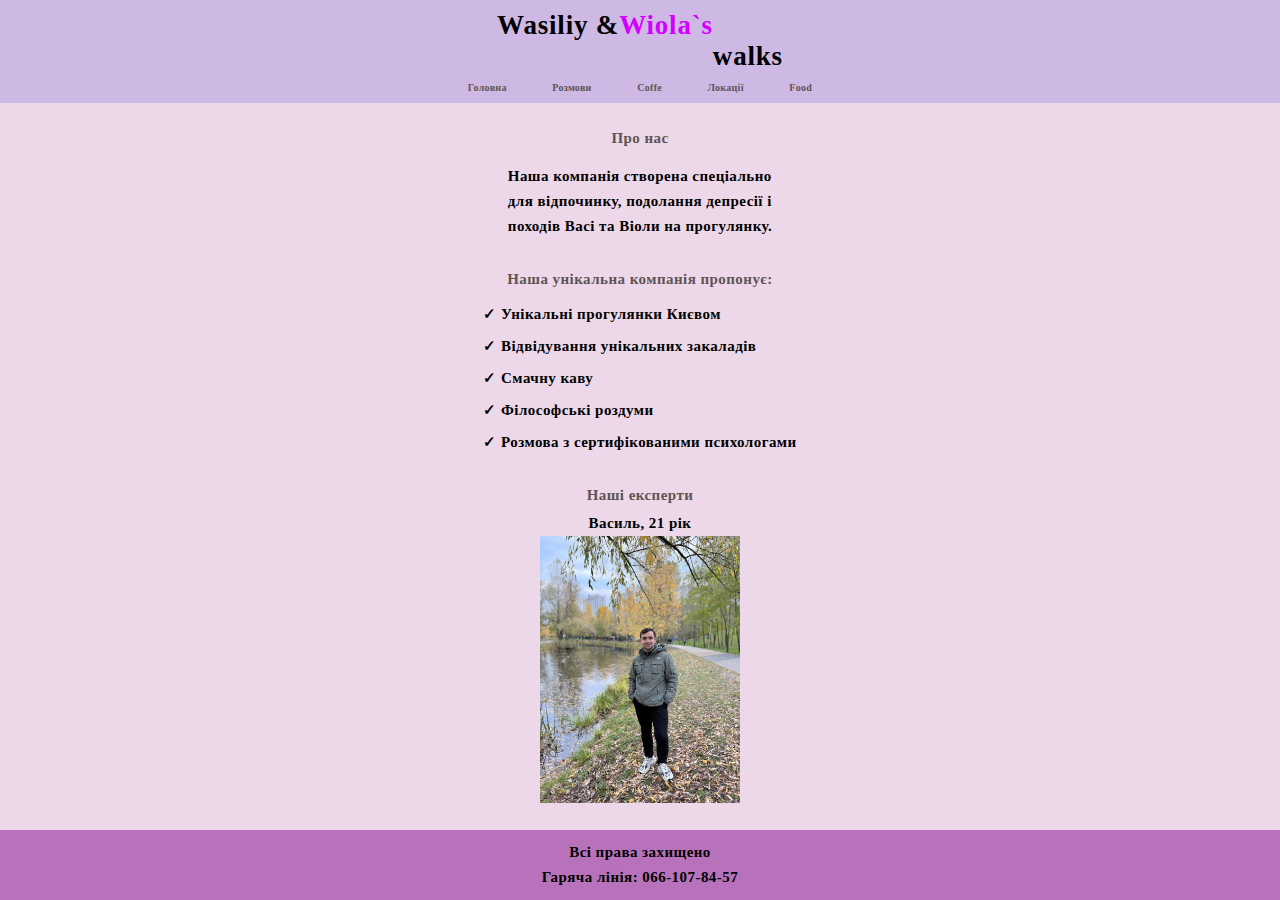
<file: index.html>
<!DOCTYPE html>
<html lang="uk">
<head>
    <meta charset="UTF-8">
    <meta http-equiv="X-UA-Compatible" content="IE=edge">
    <meta name="viewport" content="width=device-width, initial-scale=1.0">
    <title>Document</title>
    <link rel="stylesheet" href="./css/styles.css">
</head>
<body>
    <div class="wrapper">
        <header class="header">
            <div class="header-container">
                <nav class="header-nav">
                    <h1 class="header-logo"> Wasiliy & <span class="header-logo-viola"> Wiola`s </span> <br>walks </h1>
                    <ul class="header-nav-list">
                        <li class="header-nav-item"><a class="header-nav-link" href="./index.html">Головна</a></li>
                        <li class="header-nav-item"><a class="header-nav-link" href="./talks.html">Розмови</a></li>
                        <li class="header-nav-item"><a class="header-nav-link" href="./coffe.html">Coffe</a></li>
                        <li class="header-nav-item"><a class="header-nav-link" href="./locations.html">Локації</a></li>
                        <li class="header-nav-item"><a class="header-nav-link" href="./food.html">Food</a></li>
                    </ul>
                </nav>
            </div>
        </header>
        <main class="main">
            <div class="main-container">

                <h1 class="about-us">Про нас</h1>
                <p class="about-text">Наша компанія створена спеціально <br> для відпочинку,
                    подолання депресії і <br> походів Васі та Віоли на прогулянку.</p>
                <h5 class="about-us-2">
                    Наша унікальна компанія пропонує:
                </h5>
                <div class="about-cont">
                    <ul class="about-list-1">
                        <li class="about-text-1">✓ Унікальні прогулянки Києвом</li>
                        <li class="about-text-1">✓ Відвідування унікальних закаладів</li>
                        <li class="about-text-1">✓ Смачну каву</li>
                        <li class="about-text-1">✓ Філософські роздуми</li>
                        <li class="about-text-1">✓ Розмова з сертифікованими психологами</li>
                    </ul>
                </div>
                <h5 class="about-us-2">
                    Наші експерти
                </h5>
                <p class="about-text">Василь, 21 рік</p>
                <div class="img">
                    <img src="./img/vas.jpg" alt="" width="200">
                </div>
            
            </div>
        </main>
        <footer class="footer">
            <div class="footer-container">
                <p class="about-text">Всі права захищено <br> Гаряча лінія: 066-107-84-57</p>
                <p class="about-text"></p>
            </div>
        </footer>
    </div>
</body>
</html>
</file>
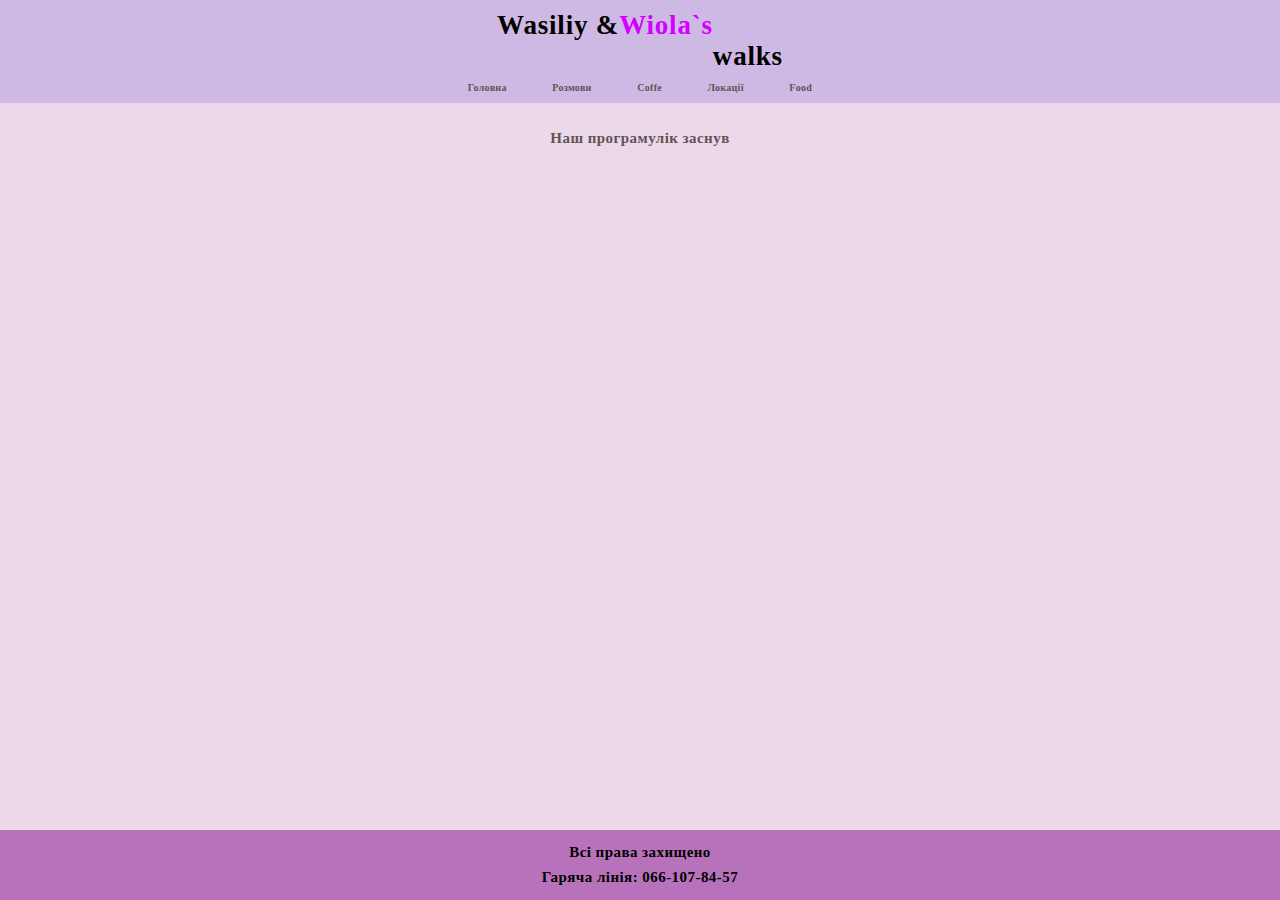
<file: coffe.html>
<!DOCTYPE html>
<html lang="uk">

<head>
    <meta charset="UTF-8">
    <meta http-equiv="X-UA-Compatible" content="IE=edge">
    <meta name="viewport" content="width=device-width, initial-scale=1.0">
    <title>Document</title>
    <link rel="stylesheet" href="./css/styles.css">
</head>

<body>
    <div class="wrapper">
        <header class="header">
            <div class="header-container">
                <nav class="header-nav">
                    <h1 class="header-logo"> Wasiliy & <span class="header-logo-viola"> Wiola`s </span> <br>walks </h1>
                    <ul class="header-nav-list">
                        <li class="header-nav-item"><a class="header-nav-link" href="./index.html">Головна</a></li>
                        <li class="header-nav-item"><a class="header-nav-link" href="./talks.html">Розмови</a></li>
                        <li class="header-nav-item"><a class="header-nav-link" href="./coffe.html">Coffe</a></li>
                        <li class="header-nav-item"><a class="header-nav-link" href="./locations.html">Локації</a></li>
                        <li class="header-nav-item"><a class="header-nav-link" href="./food.html">Food</a></li>
                    </ul>
                </nav>
            </div>
        </header>
        <main class="main">
            <h1 class="about-us">Наш програмулік заснув</h1>
        </main>
        <footer class="footer">
            <div class="footer-container">
                <p class="about-text">Всі права захищено <br>
                    Гаряча лінія: 066-107-84-57
                </p>
                <p class="about-text"></p>
            </div>
        </footer>
    </div>
</body>

</html>
</file>
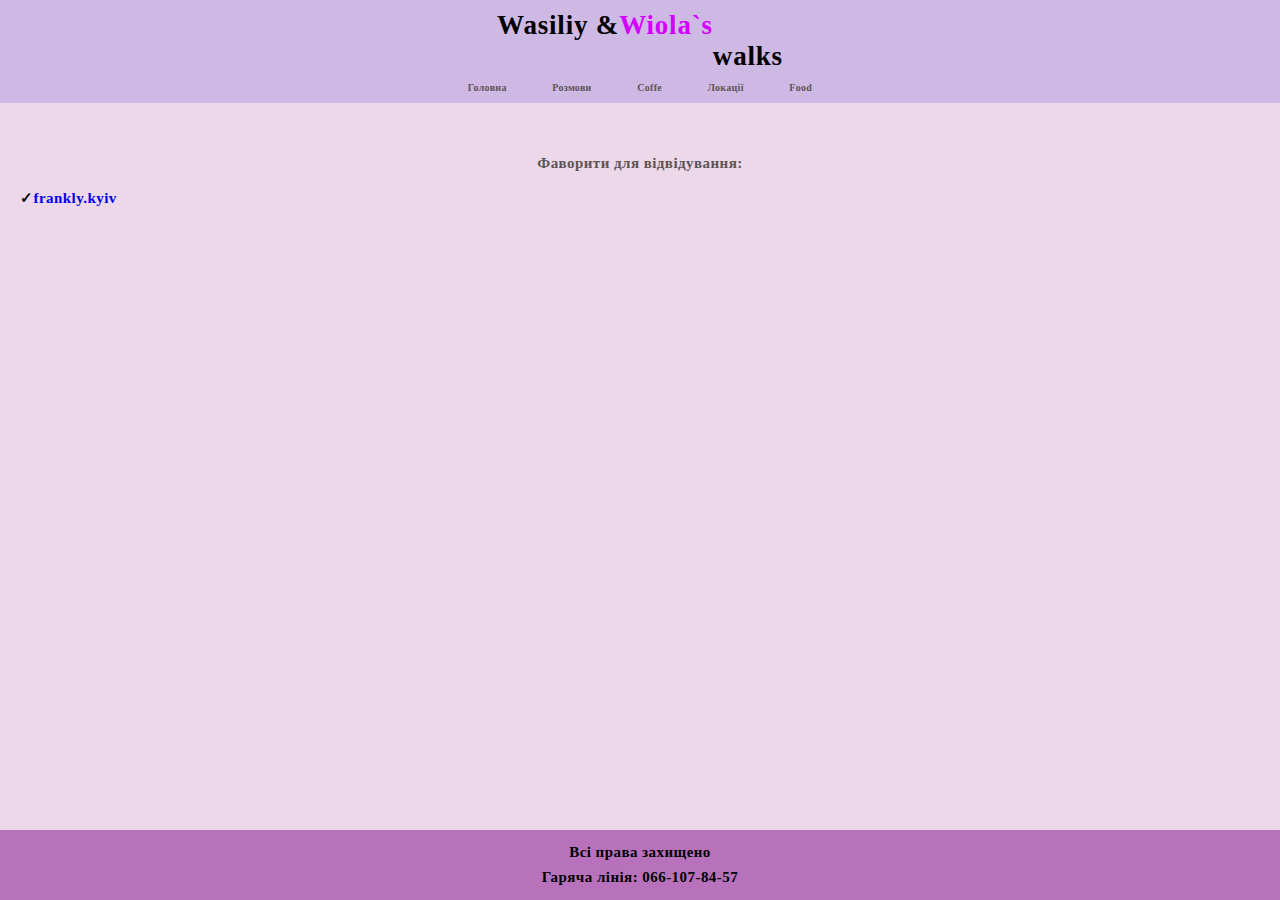
<file: food.html>
<!DOCTYPE html>
<html lang="uk">

<head>
    <meta charset="UTF-8">
    <meta http-equiv="X-UA-Compatible" content="IE=edge">
    <meta name="viewport" content="width=device-width, initial-scale=1.0">
    <title>Document</title>
    <link rel="stylesheet" href="./css/styles.css">
</head>

<body>
    <div class="wrapper">
        <header class="header">
            <div class="header-container">
                <nav class="header-nav">
                    <h1 class="header-logo"> Wasiliy & <span class="header-logo-viola"> Wiola`s </span> <br>walks </h1>
                    <ul class="header-nav-list">
                        <li class="header-nav-item"><a class="header-nav-link" href="./index.html">Головна</a></li>
                        <li class="header-nav-item"><a class="header-nav-link" href="./talks.html">Розмови</a></li>
                        <li class="header-nav-item"><a class="header-nav-link" href="./coffe.html">Coffe</a></li>
                        <li class="header-nav-item"><a class="header-nav-link" href="./locations.html">Локації</a></li>
                        <li class="header-nav-item"><a class="header-nav-link" href="./food.html">Food</a></li>
                    </ul>
                </nav>
            </div>
        </header>
        <main class="main">
            <h5 class="about-us-2">
                Фаворити для відвідування:
            </h5>
            <div class="about-cont">
                <ul class="about-list-2">
                    <li class="about-text-2">✓ <a class="about-link" target="_blank" href="https://www.instagram.com/frankly.kyiv/?hl=uk">frankly.kyiv</a></li>
                </ul>
            </div>
        </main>
        <footer class="footer">
            <div class="footer-container">
                <p class="about-text">Всі права захищено <br>
                    Гаряча лінія: 066-107-84-57
                </p>
                <p class="about-text"></p>
            </div>
        </footer>
    </div>
</body>

</html>
</file>
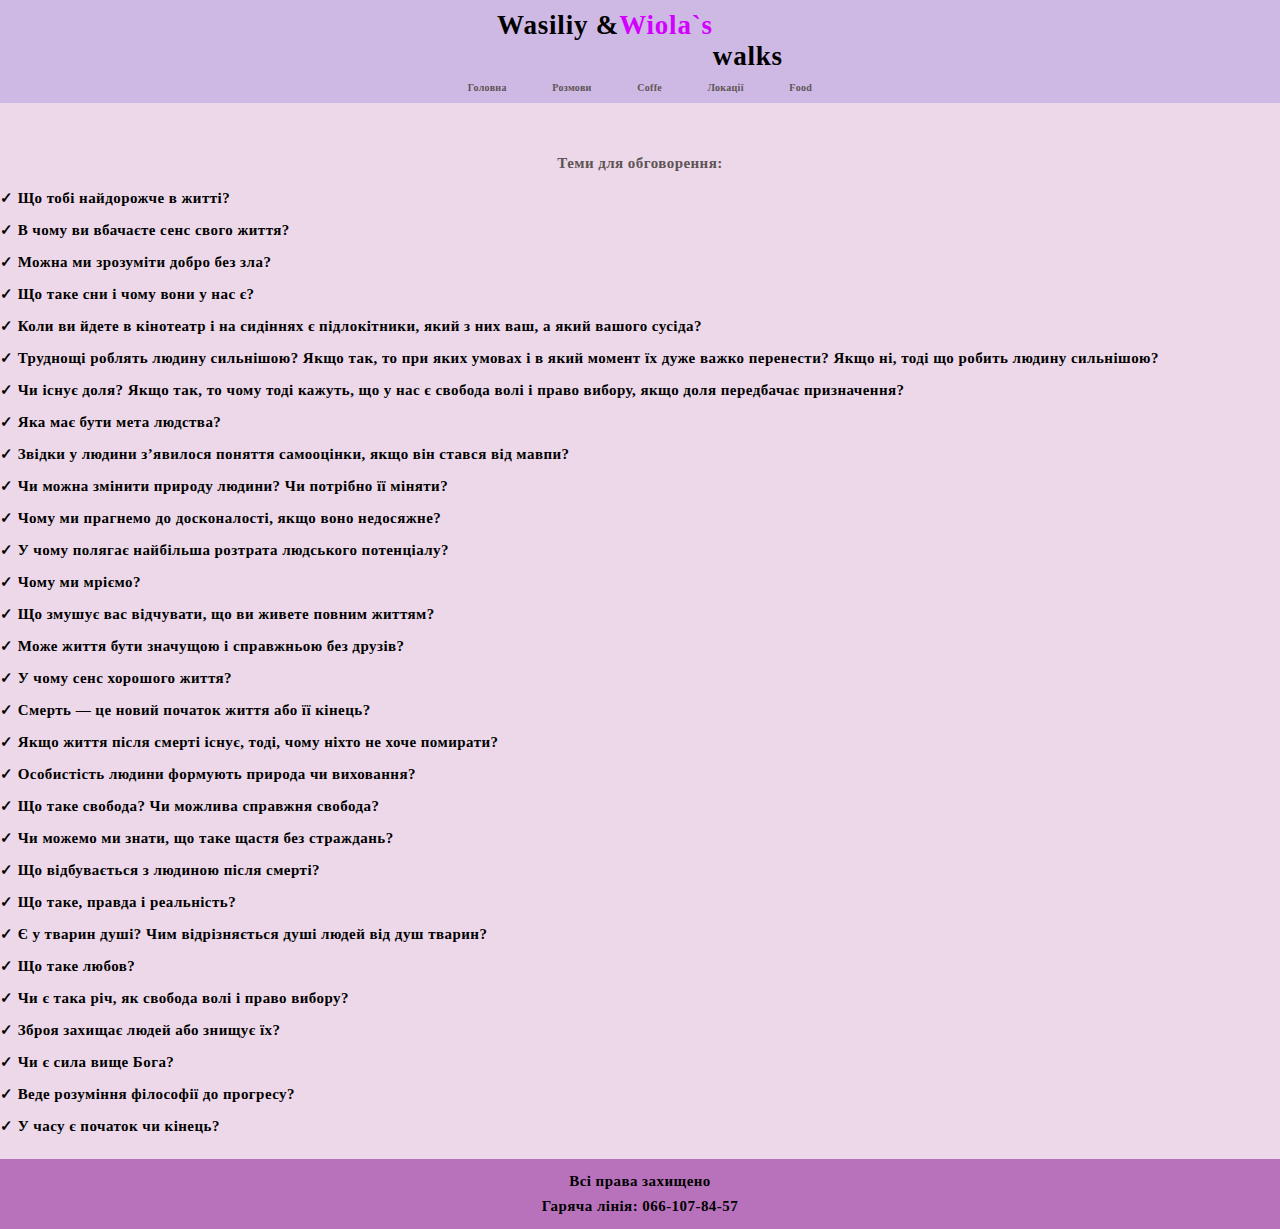
<file: talks.html>
<!DOCTYPE html>
<html lang="uk">

<head>
    <meta charset="UTF-8">
    <meta http-equiv="X-UA-Compatible" content="IE=edge">
    <meta name="viewport" content="width=device-width, initial-scale=1.0">
    <title>Document</title>
    <link rel="stylesheet" href="./css/styles.css">
</head>

<body>
    <div class="wrapper">
        <header class="header">
            <div class="header-container">
                <nav class="header-nav">
                    <h1 class="header-logo"> Wasiliy & <span class="header-logo-viola"> Wiola`s </span> <br>walks </h1>
                    <ul class="header-nav-list">
                        <li class="header-nav-item"><a class="header-nav-link" href="./index.html">Головна</a></li>
                        <li class="header-nav-item"><a class="header-nav-link" href="./talks.html">Розмови</a></li>
                        <li class="header-nav-item"><a class="header-nav-link" href="./coffe.html">Coffe</a></li>
                        <li class="header-nav-item"><a class="header-nav-link" href="./locations.html">Локації</a></li>
                        <li class="header-nav-item"><a class="header-nav-link" href="./food.html">Food</a></li>
                    </ul>
                </nav>
            </div>
        </header>
        <main class="main">
            <h5 class="about-us-2">
                Теми для обговорення:
            </h5>
            <div class="about-cont">
                <ul class="about-list-1">
                    <li class="about-text-1">✓ Що тобі найдорожче в житті?</li>
                    <li class="about-text-1">✓ В чому ви вбачаєте сенс свого життя?</li>
                    <li class="about-text-1">✓ Можна ми зрозуміти добро без зла?</li>
                    <li class="about-text-1">✓ Що таке сни і чому вони у нас є?</li>
                    <li class="about-text-1">✓ Коли ви йдете в кінотеатр і на сидіннях є підлокітники, який з них ваш, а який вашого
                    сусіда?</li>
                    <li class="about-text-1">✓ Труднощі роблять людину сильнішою? Якщо так, то при яких умовах і в який момент їх дуже важко перенести? Якщо ні, тоді
                    що робить людину сильнішою?</li>
                    <li class="about-text-1">✓ Чи існує доля? Якщо так, то чому тоді кажуть, що у нас є свобода волі і право вибору, якщо доля передбачає призначення?</li>
                    <li class="about-text-1">✓ Яка має бути мета людства?</li>
                    <li class="about-text-1">✓ Звідки у людини з’явилося поняття самооцінки, якщо він стався від мавпи?</li>
                    <li class="about-text-1">✓ Чи можна змінити природу людини? Чи потрібно її міняти?</li>
                    <li class="about-text-1">✓ Чому ми прагнемо до досконалості, якщо воно недосяжне?</li>
                    <li class="about-text-1">✓ У чому полягає найбільша розтрата людського потенціалу?</li>
                    <li class="about-text-1">✓ Чому ми мріємо?</li>
                    <li class="about-text-1">✓ Що змушує вас відчувати, що ви живете повним життям?</li>
                    <li class="about-text-1">✓ Може життя бути значущою і справжньою без друзів?</li>
                    <li class="about-text-1">✓ У чому сенс хорошого життя?</li>
                    <li class="about-text-1">✓ Смерть — це новий початок життя або її кінець?</li>
                    <li class="about-text-1">✓ Якщо життя після смерті існує, тоді, чому ніхто не хоче помирати?</li>
                    <li class="about-text-1">✓ Особистість людини формують природа чи виховання?</li>
                    <li class="about-text-1">✓ Що таке свобода? Чи можлива справжня свобода?</li>
                    <li class="about-text-1">✓ Чи можемо ми знати, що таке щастя без страждань?</li>
                    <li class="about-text-1">✓ Що відбувається з людиною після смерті?</li>
                    <li class="about-text-1">✓ Що таке, правда і реальність?</li>
                    <li class="about-text-1">✓ Є у тварин душі? Чим відрізняється душі людей від душ тварин?</li>
                    <li class="about-text-1">✓ Що таке любов?</li>
                    <li class="about-text-1">✓ Чи є така річ, як свобода волі і право вибору?</li>
                    <li class="about-text-1">✓ Зброя захищає людей або знищує їх?</li>
                    <li class="about-text-1">✓ Чи є сила вище Бога?</li>
                    <li class="about-text-1">✓ Веде розуміння філософії до прогресу?</li>
                    <li class="about-text-1">✓ У часу є початок чи кінець?</li>

                </ul>
            </div>
</main>
        <footer class="footer">
            <div class="footer-container">
                <p class="about-text">Всі права захищено <br>
                    Гаряча лінія: 066-107-84-57
                </p>
                <p class="about-text"></p>
            </div>
        </footer>
    </div>
</body>

</html>
</file>
<file: css/styles.css>
/* Указываем box sizing */
*,
*::before,
*::after {
    box-sizing: border-box;
}

/* Убираем внутренние отступы */
ul[class],
ol[class] {
    padding: 0;
}

/* Убираем внешние отступы */
body,
h1,
h2,
h3,
h4,
p,
ul[class],
ol[class],
li,
figure,
figcaption,
blockquote,
dl,
dd {
    margin: 0;
}

/* Выставляем основные настройки по-умолчанию для body */
body {
    min-height: 100vh;
    scroll-behavior: smooth;
    text-rendering: optimizeSpeed;
    line-height: 1.5;
}

/* Удаляем стандартную стилизацию для всех ul и il, у которых есть атрибут class*/
ul[class],
ol[class] {
    list-style: none;
}

/* Элементы a, у которых нет класса, сбрасываем до дефолтных стилей */
a:not([class]) {
    text-decoration-skip-ink: auto;
}

/* Упрощаем работу с изображениями */
img {
    max-width: 100%;
    display: block;
}

/* Указываем понятную периодичность в потоке данных у article*/
article>*+* {
    margin-top: 1em;
}

/* Наследуем шрифты для инпутов и кнопок */
input,
button,
textarea,
select {
    font: inherit;
}

/* Удаляем все анимации и переходы для людей, которые предпочитай их не использовать */
@media (prefers-reduced-motion: reduce) {
    * {
        animation-duration: 0.01ms !important;
        animation-iteration-count: 1 !important;
        transition-duration: 0.01ms !important;
        scroll-behavior: auto !important;
    }
}

body,
html {
    height: 100%;
    background-color: #ecd8e9;
}


.wrapper {
    min-height: 100%;
    display: flex;
    flex-direction: column;
}

/* ///////////////////////////////////// HEADER /////////////////////// */
.header {
    margin-bottom: 20px;
    padding-top: 10px;
    background-color: rgb(206, 184, 228);
}

.header-container {
    display: flex;
    flex-direction: column;
    width: 390px;
    margin: 0 auto;
}

.header-logo {
    display: flex;
    justify-content: center;
    font-family: 'Raleway';
    font-style: normal;
    font-weight: 700;
    font-size: 27px;
    line-height: 31px;
    letter-spacing: 0.03em;
    text-decoration: none;
    color: black;

}

.header-logo-viola {
    color: rgb(212, 0, 255);
}

.header-nav {
    display: flex;
    flex-direction: column;
}

.header-nav-list {
    display: flex;
    justify-content: space-around;
}

.header-nav-item {
    display: flex;
    justify-content: center;
}

.header-nav-link {
    font-family: 'Raleway';
    font-style: normal;
    font-weight: 700;
    font-size: 10px;
    line-height: 31px;
    letter-spacing: 0.03em;
    text-decoration: none;
    color: rgb(94, 84, 84);
}

.header-nav-link:hover {
    color: red;
}

/* ///////////////////////////////////// END OF HEADER /////////////////////// */

/* ///////////////////////////////////// MAIN ///////////////////////////////// */

.main {
    flex: 1 1 auto;
}

.main-container {
    display: flex;
    flex-direction: column;
    justify-content: center;
    flex: 1 1 auto;
}

.about-us {
    display: flex;
    justify-content: center;
    font-family: 'Raleway';
    font-style: normal;
    font-weight: 700;
    font-size: 15px;
    line-height: 31px;
    letter-spacing: 0.03em;
    color: rgb(94, 84, 84);
    margin: 0 auto;
}

.about-us-2 {
    display: flex;
    justify-content: center;
    font-family: 'Raleway';
    font-style: normal;
    font-weight: 700;
    font-size: 15px;
    line-height: 31px;
    letter-spacing: 0.03em;
    color: rgb(94, 84, 84);
    margin-bottom: -10px;
}

.about-text {
    display: flex;
    justify-content: center;
    margin: 0 auto;
    margin-top: 10px;
    font-family: 'Raleway';
    font-style: normal;
    font-weight: 700;
    font-size: 15px;
    line-height: 25px;
    letter-spacing: 0.03em;
}

.about-cont {
    display: flex;
    flex-basis: 100px;
    padding-top: 10px;
    margin: 0 auto;
}

.about-link {
    text-decoration: none;

}

.about-text-1 {
    margin-top: 7px;
    display: flex;
    justify-content: left;
    font-family: 'Raleway';
    font-style: normal;
    font-weight: 700;
    font-size: 15px;
    line-height: 25px;
    letter-spacing: 0.03em;
}

.about-text-2 {
    margin-left: 20px;
    margin-top: 7px;
    display: flex;
    justify-content: center;
    font-family: 'Raleway';
    font-style: normal;
    font-weight: 700;
    font-size: 15px;
    line-height: 25px;
    letter-spacing: 0.03em;
}


/* .about-list {
    display: flex;
    justify-content: center;
    flex-direction: column;
    font-family: 'Raleway';
    font-style: normal;
    font-weight: 700;
    font-size: 15px;
    line-height: 25px;
    letter-spacing: 0.03em;
} */

.about-list {
    display: flex;
    flex-direction: column;
    outline: 2px solid black;
}

.img {
    display: flex;
    justify-content: center;
}

/* ///////////////////////////////////// END OF MAIN /////////////////////// */


/* ///////////////////////////////////// FOoTER ///////////////////////////////// */
.footer {
    background-color: rgb(183, 114, 187);
    margin-top: 20px;
    text-align: center;
}

/* ///////////////////////////////////// END of FOoTER ///////////////////////////////// */
</file>
